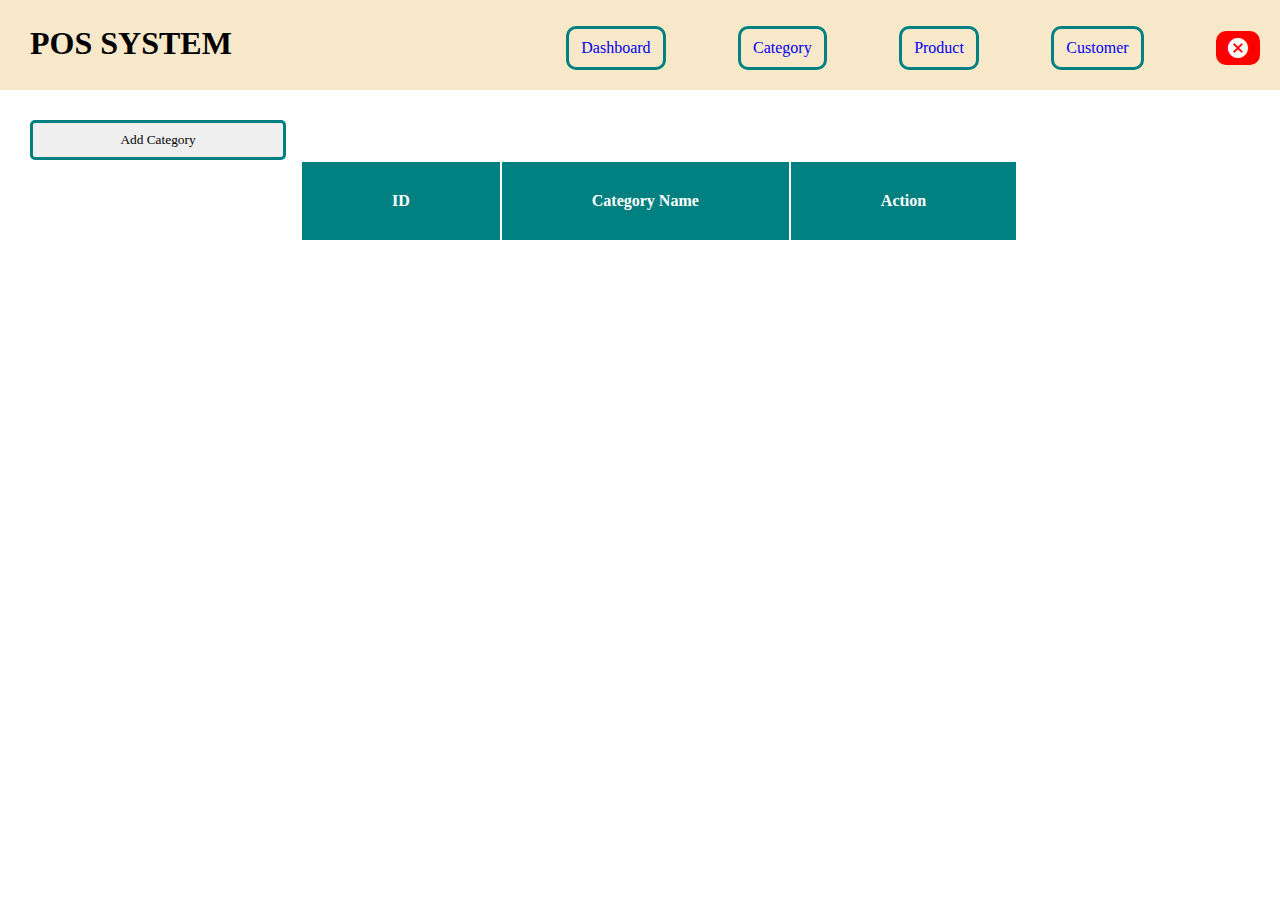
<file: pages/category/category.html>
<!DOCTYPE html>
<html lang="en">

<head>
    <meta charset="UTF-8">
    <meta name="viewport" content="width=device-width, initial-scale=1.0">
    <title>Category</title>
    <link rel="stylesheet" href="../category/css/category.css">
    <script src="../../js/category.js" defer></script>
    <link rel="stylesheet" href="https://fonts.googleapis.com/icon?family=Material+Icons">
</head>

<body>
    <div class="top-banner">
        <h1>POS SYSTEM</h1>
        <div class="nav">
            <ul>
                <li><a href="../../index.html">Dashboard</a></li>
                <li><a href="../category/category.html">Category</a></li>
                <li><a href="../product/product.html">Product</a></li>
                <li><a href="../customer/customer.html">Customer</a></li>
                <li><i class="material-icons">cancel</i></li>
            </ul>
        </div>
    </div>

    <div id="category-dialog" style="display:none">
        <div class="dialog">
            <header>Add Category</header>
            <section>
                <div class="input-item">
                    <label for="name">Name: </label>
                    <input id="name" type="text" >
                </div>
            </section>
            
            <menu>
                <button onclick="OnCancel()">Cancel</button>
                <button onclick="OnAdd()">Add</button>
            </menu>
        </div>
    </div>

    <div class="category">
        <div class="head-category">
            <button id="btn-add"><span class="material-symbols-outlined"></span> Add Category</button>
        </div>
        <div class="table-item">
            <table>
                <thead>
                    <tr>
                        <th>ID</th>
                        <th>Category Name</th>
                        <th>Action</th>
                    </tr>
                </thead>
                <tbody>
                    
                </tbody>
            </table>
        </div>
    </div>
    </div>
</main>

</body>

</html>
</file>
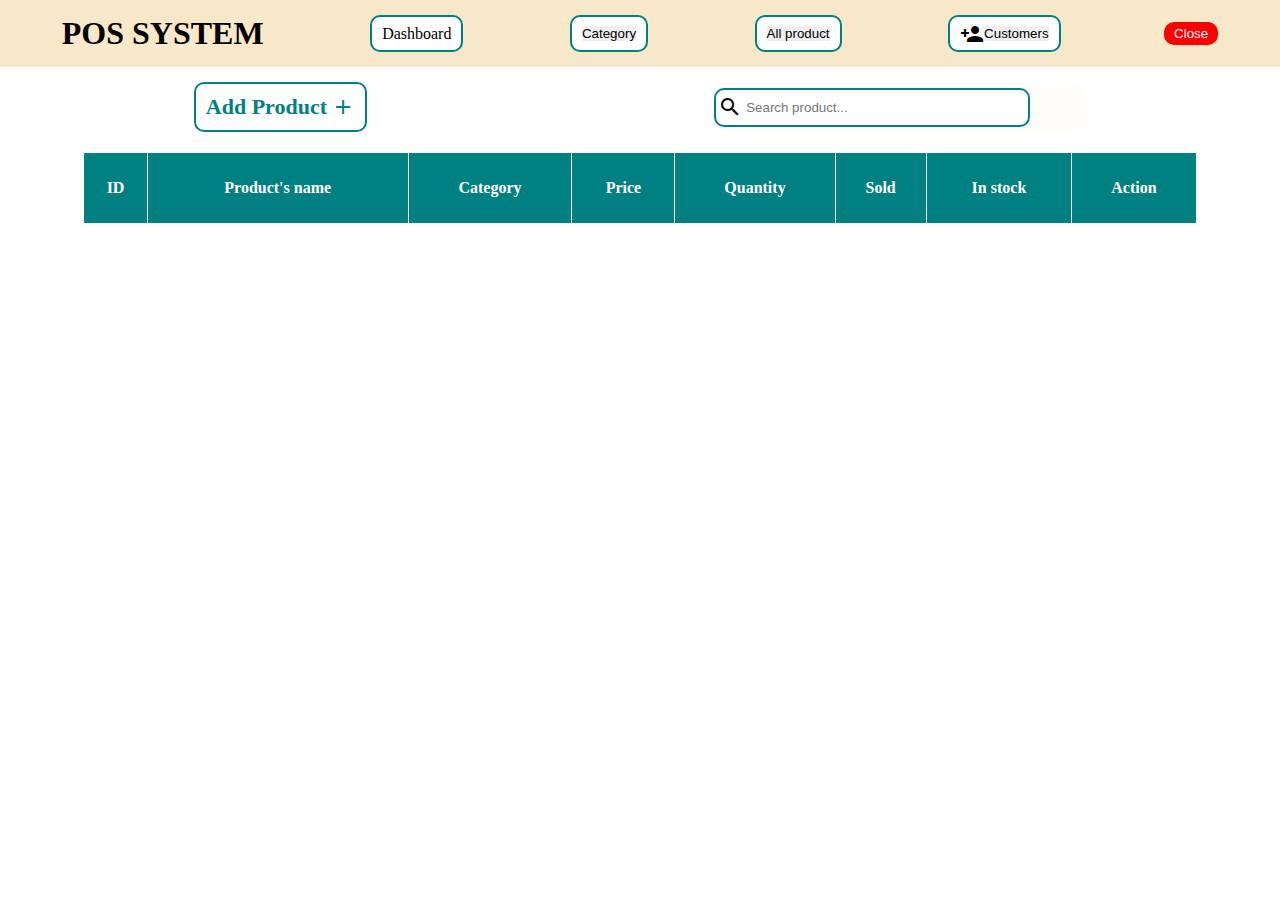
<file: pages/Product/product.html>
<!DOCTYPE html>
<html lang="en">

<head>
    <meta charset="UTF-8">
    <meta name="viewport" content="width=device-width, initial-scale=1.0">
    <title>POS system</title>
    <link rel="stylesheet" href="css/product.css">
    <script defer src="../../js/main.js"></script>
    <link rel="stylesheet" href="https://fonts.googleapis.com/icon?family=Material+Icons">
</head>

<body>
    <div class="top-banner">
        <h1>POS SYSTEM</h1>
        <div class="page">
            <button​ class="dashboard-btn"><a href="/index.html"></a>Dashboard</button>
        </div>
        <div class="page">
            <button class="category-btn"><a href="../category/category.html"></a>Category</button>
        </div>
        <div class="page">
            <button class="product-btn"><a href="../all product/product.html"></a>All product</button>
        </div>
        <div class="page">
            <i class="material-icons">person_add</i>
            <button class="customer-btn"><a href="../customer/customer.html"></a>Customers</button>
        </div>
        <div class="closes">
            <button class="close-btn">Close</button>
        </div>
    </div>
    <div id="questions-dialog" style="display: none">
        <dialog open>
            <h1>Edit Product</h1>
            <section>
                <label for="productName">Product Name:</label>
                <input type="text" id="productName" required>

                <label for="productId">Product ID:</label>
                <input type="text" id="productId" required>

                <label for="productPrice">Product Price:</label>
                <input type="number" id="productPrice" required>

                <label for="productQuantity">Product Quantity:</label>
                <input type="number" id="productQuantity" required>

                <label for="productcategories">Product categories:</label>
                <select id="categories" required>
                    <option value="">Select categories</option>
                    <option value="Men">Men</option>
                    <option value="Woman">Women</option>
                </select>
                <label for="stock">In stock</label>
                <input type="number" id="stock" required>

                <label for="Sold">Sold</label>
                <input type="number" id="sold" required>
            </section>
            <menu>
                <button class="cancel" onclick="onCancel()">Cancel</button>
                <button class="edit" onclick="onCreate()">Edit</button>
            </menu>
        </dialog>
    </div>

    <div class="main_product">
        <div class="banner-search">
            <div class="add-product">
                <p>Add Product</p>
                <i class="material-icons">add</i>
            </div>
            <div class="search-box">
                <input type="search" name="search" class="search" id="search" placeholder="Search product...">
                <i class="material-icons">search</i>
            </div>
        </div>
        <div class="table">
            <table class="box-product">
                <thead>
                    <tr>
                        <th>ID</th>
                        
                        <th>Product's name</th>
                        <th>Category</th>
                        <th>Price</th>
                        <th>Quantity</th>
                        <th>Sold</th>
                        <th>In stock</th>
                        <th>Action</th>
                    </tr>
                </thead>
                <tbody>

                </tbody>
            </table>
        </div>
</body>

</html>
</file>
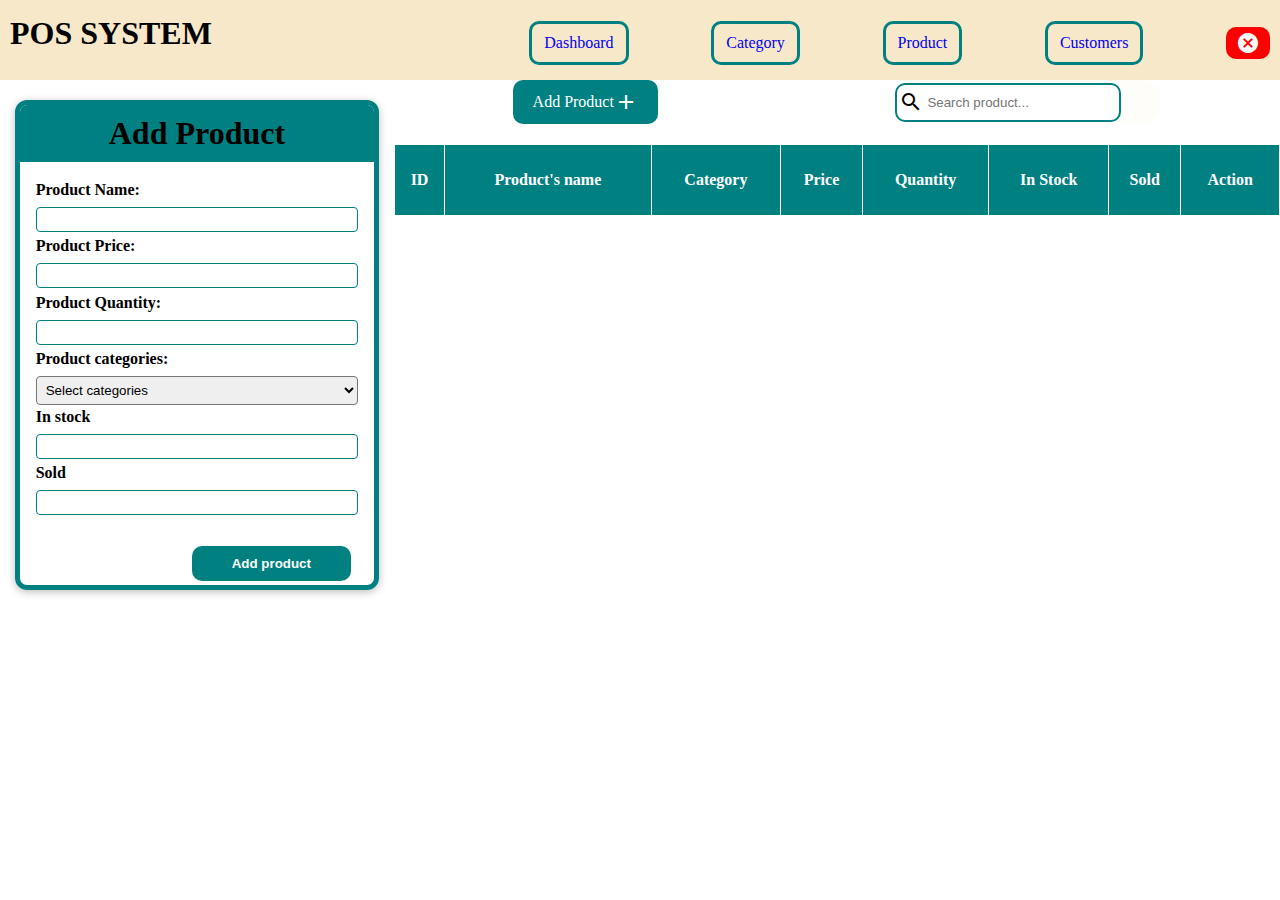
<file: pages/product/product.html>
<!DOCTYPE html>
<html lang="en">

<head>
    <meta charset="UTF-8">
    <meta name="viewport" content="width=device-width, initial-scale=1.0">
    <title>POS system</title>
    <link rel="stylesheet" href="css/product.css">
    <script defer src="../../js/product.js"></script>
    <link rel="stylesheet" href="https://fonts.googleapis.com/icon?family=Material+Icons">
</head>

<body>
    <div class="top-banner">
        <h1>POS SYSTEM</h1>
        <div class="nav">
            <ul>
                <li><a href="../../index.html">Dashboard</a></li>
                <li><a href="../category/category.html">Category</a></li>
                <li><a href="../product/product.html">Product</a></li>
                <li><a href="../customer/customer.html">Customers</a></li>
                <li><i class="material-icons">cancel</i></li>
            </ul>
        </div>
    </div>
    <!-- formadd -->
    <main>
        <div id="questions-dialog">
            <div class="dialog">
                <h1>Add Product</h1>
                <section>
                    <label for="productName">Product Name:</label>
                    <input type="text" id="productName" required>
    
                    <label for="productPrice">Product Price:</label>
                    <input type="number" id="productPrice" required>
    
                    <label for="productQuantity">Product Quantity:</label>
                    <input type="number" id="productQuantity" required>
    
                    <label for="productcategories">Product categories:</label>
                    <select id="categories" required>
                        <option value="">Select categories</option>
                        <option value="Men">Men</option>
                        <option value="Woman">Women</option>
                    </select>
                    <label for="stock">In stock</label>
                    <input type="number" id="stock" required>
    
                    <label for="Sold">Sold</label>
                    <input type="number" id="sold" required>
                </section>
                <menu>
                    <button class="edit" style="display: none;">Edit</button>
                    <button  class="add">Add product</button>
                </menu>
            </div>
        </div>
        <div id="main-dialog" style="display: none;">
            <div class="dialogs">
                <h1>View Product</h1>
                <section>
                    <div class="name">
                        <p>Product's name:</p>
                        <span>Phanit</span>
                    </div>
                    <div class="cagegory">
                        <p>Product's category: </p>
                        <span></span>
                    </div>
                    <div class="quan">
                        <p>Product's quantity</p>
                        <span></span>
                    </div>
                    <div class="view-price">
                        <p>Product's price:</p>
                        <span></span>
                    </div>
    
                    <div class="view-stock">
                        <p>In stock :</p>
                        <span></span>
                    </div>
                    <div class="view-sold">
                        <p>Sold :</p>
                        <span></span>
                    </div>
                </section>
                <menu>
                    <button class="close">Cancel</button>
                </menu>
            </div>
        </div>
        <div class="order" style="display: none;">
            <h1>List Order</h1>
            <div class="boxes">
                <div class="card">
                    <div class="deleteIcon">
                        <i class="material-icons">delete</i>
                    </div>
                    <div class="namePd">
                        <span>hjkl;</span>
                    </div>
                    <div class="qty">
                        <input type="number" class="nbProduct">
                    </div>
                    <div class="pricePd">
                        <span class="pdPrice">sdfghj</span>
                    </div>
                </div>
            </div>
            <div class="total">
                <p>Total price :</p>
                <span></span>
            </div>
            
            <button>Pay Now</button>
        </div>
        <div class="main_product">
            <div class="banner-search">
                <div class="add-product">
                    <p>Add Product</p>
                    <i class="material-icons">add</i>
                </div>
                <div class="search-box">
                    <input type="search" name="search" class="search" placeholder="Search product...">
                    <i class="material-icons">search</i>
                </div>
            </div>
            <div class="table">
                <table class="box-product">
                    <thead>
                        <tr>
                            <th>ID</th>
                            <th>Product's name</th>
                            <th>Category</th>
                            <th>Price</th>
                            <th>Quantity</th>
                            <th>In Stock</th>
                            <th>Sold</th>
                            <th>Action</th>
                        </tr>
                    </thead>
                    <tbody>
    
                    </tbody>
                </table>
            </div>
        </div>
    </main> 

</body>

</html>
</file>
<file: pages/category/css/category.css>
* {
    margin: 0;
    padding: 0;
    list-style: none;
    text-decoration: none;
    font-family: 'Times New Roman', Times, serif;
}

body {
    background-color: white;
    width: 100%;
    background-color:white;

}


.top-banner {
    background-color: rgba(245, 222, 179, 0.697);
    display: flex;
    justify-content: space-between;
    
}
.top-banner h1 {
    margin-top: 25px;
    margin-left: 30px;
}
.nav {
    margin-top: 6px;
    flex: 0.7;
}
.nav ul {
    display: flex;
    align-items: center;
    justify-content: space-between;
    margin: 20px 20px;
    
}
ul li a{
    display: flex;
    align-items: center;
    border: 3px solid teal;
    border-radius: 10px;
    padding: 10px 12px;
    margin-right: 10px;
    
}

.closes {
    display: flex;
    align-items: center;
}

ul li  .material-icons {
    padding: 5px 10px;
    background-color: red;
    border: none;
    color: white;
    border-radius: 10px;
    
}
.add-product:hover {
    cursor: pointer;
}

#btn-add {
    width: 20%;
    height: 40px;
    border: 3px solid teal;
    border-radius: 5px;
    margin-top: 30px;
    margin-left: 30px;
}

.box-product {
    width: 87%;
    border-collapse: collapse;
}

.table {
    display: flex;
    width: 70%;
    margin-top: 20px;
    
}


.table-item thead tr th {
    text-align: center;
    padding: 18px 10px;

}

.table-item tbody tr {
    border-bottom: 2px solid teal;
}

.table-item thead tr th {
    background-color: teal;
    color: white;
    padding: 30px 90px;
    border: 2px rgb(235, 36, 36);

}
.table-item tbody{
    border: 3px teal;
    color: black;
    text-align: center;
    background-color: rgb(242, 219, 219);
    
}
.table-item{
    display: flex;
    margin-left: 300px;
    
}
.category tbody{
    margin-right: thead tr th;
}
.action {
    display: flex;
    justify-content: center;
}


iconEdit  {
    background-color: red;
    border-radius: 10px;
    padding: 2px 4px;
    margin-right: 4px;
}

.action .delete .material-icons,
.action .edit .material-icons {
    margin-right: auto;
    margin-left: auto;
    display: block;
    color: white;
}

.action .edit {
    background-color: rgb(227, 227, 17);
}
.action .delete,
.action .edit {
    border-radius: 10px;
    padding: 2px 4px;
    margin-right: 4px;
}

/* ----------------------------- DIALOG   --------------------------   */

#category-dialog {
    position: fixed;
    top: 0;
    left: 0;
    height: 50vh;
    width: 20%;
    z-index: 10;
    background-color: rgba(0, 128, 128, 0.122);
    margin-right: 300px;
    margin-left: 25px;
    margin-top: 180px;
    border-radius: 10px;

}

dialog {
    position: fixed;
    top: 10vh;
    left: 3%;
    top: 28%;
    width: 30%;
    z-index: 100;
    border-radius: 12px;
    border: none;
    box-shadow: 0 2px 8px rgba(35, 132, 22, 0.26);
    padding: 0;
    margin: 0;
    overflow: hidden;
}

.dialog header {
    
    color: white;
    font-size: 1.25rem;
    width: 100%;
    padding: 10px 10px;
    text-align: center;
    background-color: teal;
}

.dialog section {
    padding: 1rem;
}

dialog menu {
    padding: 1rem;
    display: flex;
    justify-content: flex-end;
    margin: 0;
    border: none;

}

menu button {
    padding: 10px;
    gap: 10px;
    background-color: teal;
    color: white;
    border: none;
    margin: 20px;
    margin-right: 30px;
    border-radius: 5px;
}


section label {
    font-weight: bold;
    display: block;
    margin-top: 1rem;
    margin-bottom: 0.5rem;
}

input {
    display: block;
    width: 100%;
    border: 1px solid gray;
    font-size: 1.1rem;
    margin-top: 0.5rem;
    margin-bottom: 0.5rem;
}

input:focus {
    background-color: #f0e6fd;
    outline: none;
    border-color: var(--main-color-light);
}
</file>
<file: pages/Product/css/product.css>
* {
    margin: 0;
    padding: 0;
    list-style: none;
    text-decoration: none;
}

body {
    background-color: white;
}

.top-banner {
    background-color: rgba(245, 222, 179, 0.697);
    display: flex;
    justify-content: space-around;
    padding: 15px 10px;
}

.page {
    display: flex;
    align-items: center;
    padding: 4px 10px;
    margin-left: 3px;
    border: none;
    background-color: white;
    border: 2px solid teal;
    border-radius: 10px;
}

.page button {
    border: none;
}

.page:hover,
.page button:hover,
.close-btn:hover {
    cursor: pointer;
}

.closes {
    display: flex;
    align-items: center;
}

.close-btn {
    padding: 4px 10px;
    background-color: red;
    border: none;
    color: white;
    border-radius: 10px;
}

.banner-search {
    display: flex;
    justify-content: space-around;
    margin: 15px 20px;
}

.search-box {
    width: 30%;
    display: flex;
    align-items: center;
    border-radius: 20px;
    background-color: rgba(245, 222, 179, 0.071);
}

.search-box .material-icons {
    position: absolute;
    padding: 4px;
}

.search {
    width: 85%;
    border: none;
    border-radius: 10px;
    padding: 10px 30px;
    border: 2px solid teal;
}

.add-product:hover {
    cursor: pointer;
}

.add-product {
    display: flex;
    align-items: center;
    border: 2px solid teal;
    padding: 10px 10px;
    width: 12%;
    border-radius: 10px;
    justify-content: space-between;
    font-weight: bold;
    font-size: 22px;
    color: teal;

}

.box-product {
    width: 87%;
    border-collapse: collapse;
}

.table {
    display: flex;
    align-items: center;
    justify-content: center;
    margin-top: 20px;
}

.box-product thead tr td,
.box-product tbody tr td {
    padding: 10px 10px;
    text-align: center;
}

/* tr:nth-child(even) {
    background-color: rgba(0, 128, 128, 0.774);
} */
.box-product {
    width: 87%;
    border-collapse: collapse;
}

.box-product thead tr th {
    text-align: center;
    padding: 26px 10px;
}

.box-product tbody tr {
    border-bottom: 2px solid teal;
}

.box-product thead tr th {
    background-color: teal;
    color: white;
    padding: 26px 5px;
    border: 1px solid white;
}

.action {
    display: flex;
    justify-content: center;
}


.action .delete {
    background-color: red;
    border-radius: 10px;
    padding: 2px 4px;
    margin-right: 4px;
}

.action .delete .material-icons,
.action .edit .material-icons,
.action .view .material-icons,
.action .chart .material-icons {
    margin-right: auto;
    margin-left: auto;
    display: block;
    color: white;
}

.action .edit {
    background-color: rgb(227, 227, 17);
}

.action .view {
    background-color: green;

}

.action .chart {
    background-color: teal;

}

.action .delete,
.action .edit,
.action .view,
.action .chart {
    border-radius: 10px;
    padding: 2px 4px;
    margin-right: 4px;
}
#questions-dialog {
    position: fixed;
    top: 0;
    left: 0;
    height: 100vh;
    width: 100%;
    background-color: rgba(0, 0, 0, 0.75);
    z-index: 10;
  }
dialog {
    position: fixed;
    top: 2vh;
    left: 25%;
    width: 50%;
    z-index: 100;
    border-radius: 12px;
    border: none;
    box-shadow: 0 2px 8px rgba(0, 0, 0, 0.26);
    padding: 0;
    margin: 0;
    overflow: hidden;
border: 5px solid teal;
}
dialog h1{
    color: black;
    background-color: teal;
    display: flex;
    align-items: center;
    justify-content: center;
    padding: 20px 10px;
}
dialog header {
    color: white;
    font-size: 1.25rem;
    width: 100%;
    padding: 1rem;
    
}

dialog section {
    padding: 1rem;
}

dialog menu {
    padding: 0.2rem;
    display: flex;
    justify-content: flex-end;
    margin: 0;
}

dialog label {
    font-weight: bold;
    display: block;
    margin-top: 0.2rem;
    margin-bottom: 0.5rem;
}

input[type="text"],
input[type="number"]
{
  width: 100%;
  padding: 4px;
  border: 1px solid teal;
  border-radius: 4px;
  box-sizing: border-box;
  margin-bottom: 5px;
}
select{
    width: 100%;
    padding: 5px;
    border-radius: 4px;
    box-sizing: border-box;
}

input:focus {
    background-color: #f0e6fd;
    outline: none;
    border-color: var(--main-color-light);
}
dialog menu .cancel { 
    background-color:red;
    margin-right: 20px;
}
dialog menu .cancel ,dialog menu .edit{ 
    color: white;
    border: none;
    padding: 10px 20px;
    align-items: center;
    font-weight: bold;
    margin-top: 10px;
    border-radius: 10px;
}
dialog menu .edit {
    background-color: teal;
    padding: 10px 40px;
}
</file>
<file: pages/product/css/product.css>
* {
    margin: 0;
    padding: 0;
    list-style: none;
    text-decoration: none;
}

body {
    background-color: white;
}
main {
    display: flex;
}
.main_product{
    width: 90%;
}
.top-banner {
    background-color: rgba(245, 222, 179, 0.697);
    display: flex;
    justify-content: space-between;
    padding: 15px 10px;
}
.nav {
    margin-top: 6px;
    flex: 0.7;
}
.nav ul {
    display: flex;
    align-items: center;
    justify-content: space-between;
}
ul li a{
    display: flex;
    align-items: center;
    border: 3px solid teal;
    border-radius: 10px;
    padding: 10px 12px;
    /* background-color: teal; */
}

.page button {
    border: none;
}


.closes {
    display: flex;
    align-items: center;
}

ul li  .material-icons {
    padding: 4px 10px;
    background-color: red;
    border: none;
    color: white;
    border-radius: 10px;
}
.banner-search {
    display: flex;
    justify-content: space-around;
    /* margin: 1px 20px; */
    /* background-color: teal; */
}

.search-box {
    width: 30%;
    display: flex;
    align-items: center;
    border-radius: 20px;
    background-color: rgba(245, 222, 179, 0.071);
}

.search-box .material-icons {
    position: absolute;
    padding: 4px;
}

.search {
    width: 85%;
    border: none;
    border-radius: 10px;
    padding: 10px 30px;
    border: 2px solid teal;
}

.add-product:hover {
    cursor: pointer;
}

.add-product {
    display: flex;
    align-items: center;

    /* /* align-items: center;
    border: 2px solid teal;
    /* padding: 10px 80px; */
    padding: 10px 20px;
    color: white;
    background-color: teal;
    border-radius: 10px;

}

.box-product {
    width: 87%;
    border-collapse: collapse;
}

.table {
    display: flex;
    align-items: center;
    justify-content: center;
    margin-top: 20px;
}

.box-product thead tr td,
.box-product tbody tr td {
    padding: 10px 10px;
    text-align: center;
}

/* tr:nth-child(even) {
    background-color: rgba(0, 128, 128, 0.774);
} */
.box-product {
    width: 100%;
    border-collapse: collapse;
}

.box-product thead tr th {
    text-align: center;
    padding: 26px 10px;
}

.box-product tbody tr {
    border-bottom: 2px solid teal;
}

.box-product thead tr th {
    background-color: teal;
    color: white;
    padding: 26px 5px;
    border: 1px solid white;
}

.action {
    display: flex;
    justify-content: center;
}


.action .delete {
    background-color: red;
    border-radius: 10px;
    padding: 2px 4px;
    margin-right: 4px;
}

.action .delete .material-icons,
.action .edit .material-icons,
.action .view .material-icons,
.action .chart .material-icons {
    margin-right: auto;
    margin-left: auto;
    display: block;
    color: white;
}

.action .edit {
    background-color: rgb(227, 227, 17);
}

.action .view {
    background-color: green;

}

.action .chart {
    background-color: teal;

}

.action .delete,
.action .edit,
.action .view,
.action .chart {
    border-radius: 10px;
    padding: 2px 4px;
    margin-right: 4px;
}

#questions-dialog {
    /* position: fixed; */
    /* top: 0;
    left: 0; */
    /* height: 100vh; */
    width: 40%;
    display: flex;
    justify-content: space-around;
    margin-top: 20px ;
    /* background-color: rgba(0, 0, 0, 0.75); */
    /* z-index: 10; */
}

.dialog {
    /* position: fixed; */
    top: 20vh;
    /* left: 25%;  */
    width: 90%;
    /* z-index: 100; */
    border-radius: 12px;
    border: none;
    box-shadow: 0 2px 8px rgba(0, 0, 0, 0.26);
    padding: 0;
    margin: 0;
    overflow: hidden;
    border: 5px solid teal;
}

.dialog h1 {
    color: black;
    background-color: teal;
    display: flex;
    align-items: center;
    justify-content: center;
    padding: 10px 10px;
}

.dialog header {
    color: white;
    font-size: 1.25rem;
    width: 100%;
    padding: 1rem;

}

.dialog section {
    padding: 1rem;
}

.dialog menu {
    padding: 0.2rem;
    display: flex;
    justify-content: flex-end;
    margin: 0;
}

.dialog label {
    font-weight: bold;
    display: block;
    margin-top: 0.2rem;
    margin-bottom: 0.5rem;
}
input[type="text"],
input[type="number"] {
    width: 100%;
    padding: 4px;
    border: 1px solid teal;
    border-radius: 4px;
    box-sizing: border-box;
    margin-bottom: 2px;
}

select {
    width: 100%;
    padding: 5px;
    border-radius: 4px;
    box-sizing: border-box;
}

input:focus {
    background-color: #f0e6fd;
    outline: none;
    border-color: var(--main-color-light);
}

.dialog menu .edit {
    background-color: red;
    margin-right: 30px;
}

.dialog menu .edit,
.dialog menu .add {
    color: white;
    border: none;
    padding: 10px 20px;
    align-items: center;
    font-weight: bold;
    margin-top: 10px;
    border-radius: 10px;
}

.dialog menu .add {
    background-color: teal;
    padding: 10px 40px;
    margin-right: 20px;
}
.dialog menu .add {
    background-color: teal;
    padding: 10px 40px;
    margin-right: 20px;
}
#main-dialog {

    position: fixed;
    top: 0;
    left: 0;
    height: 100vh;
    width: 100%;
    display: flex;
    justify-content: space-around;
    background-color: rgba(0, 0, 0, 0.75);
    z-index: 10;
}

#main-dialog .dialogs {
    position: fixed;
    top: 20vh;
    left: 25%; 
    width: 40%;
    z-index: 100;
    border-radius: 12px;
    border: none;
    box-shadow: 0 2px 8px rgba(0, 0, 0, 0.26);
    padding: 10px;
    margin: 0;
    overflow: hidden;
    border: 5px solid teal;
    background-color: white;
}

#main-dialog .dialogs h1 {
    color: black;
    background-color: teal;
    display: flex;
    align-items: center;
    justify-content: center;
    padding: 10px 10px;
}
#main-dialog .dialogs header {
    color: white;
    font-size: 1.25rem;
    width: 100%;
    padding: 1rem;

} 
#main-dialog .dialogs section div {
    display: flex;
    padding-bottom: 20px;
    align-items: center;
    justify-content: space-between;

}

#main-dialog .dialogs section div span{
    color: teal;
    font-weight: bold;
    font-size: 20px;
    /* margin-right: 30px; */
    margin-right: 150px;
    
}
#main-dialog .dialogs menu .close {
    background-color: red;
    padding: 10px 40px;
    border: none;
    border-radius: 10px;
    margin-left: 70%;
    color: white;


}
.order{
    background-color: white;
    padding: 10px;
    border: 5px solid teal;
    width: 40%;
    border-radius: 10px;
   
}
.boxes{
    margin-top: 10px;
}
.boxes .qty input {
    width: 30%;
}
.order h1{
    background-color: teal;
    padding: 10px 20px;
    display: flex;
    align-items: center;
    justify-content: center;
    color: white;
}
.card{
    display: flex;
    justify-content: space-between;
    align-items: center;
    border-bottom: 2px solid teal;
    margin-bottom: 10px;
}
.card .pricePd span{
    font-weight: bold;
    color: teal;
    font-size: 20px;
    padding: 10px 15px;
}
.deleteIcon .material-icons{
    color: red;
}

.order button{
    margin-left: 30%;
    margin-top: 20px;
    background-color: teal;
    width: 40%;
    padding: 10px 20px;
    border-radius: 20px;
    border: none;
    font-size: 20px;
    color: white;
    font-weight: bold;
}
.order button:hover{
    border: 3px solid teal;
    background-color: white;
    color: teal;
}
.total{
    display: flex;
    align-items: center;
}
.total p{
    color: red;
    font-weight: bold;
    font-size: 22px;
    padding: 10px;
}
.total span {
    border-bottom: 3px solid teal;
    padding: 10px 20px;
    border-radius: 2px;
    margin-top: 10px;
    font-size: 22px;
    font-weight: bold;
    color: teal;
}
</file>
